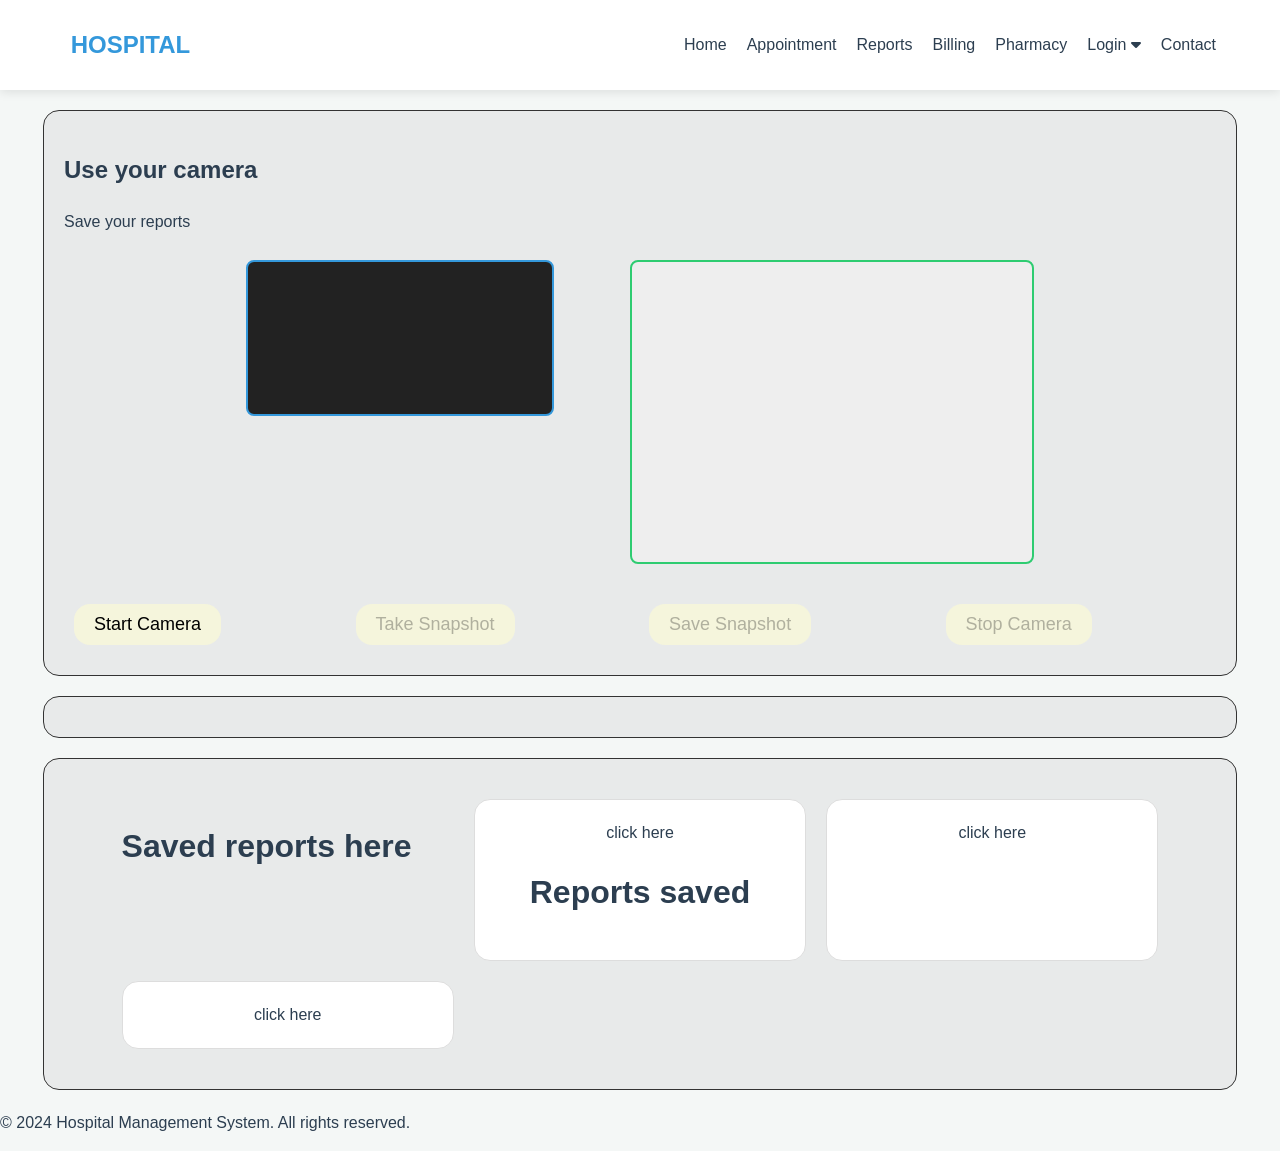
<file: Reports.html>
<html>

    
    <head>
      
        <title>hospital</title>
         <link rel="stylesheet" href="https://cdnjs.cloudflare.com/ajax/libs/font-awesome/6.0.0/css/all.min.css">
        <link rel="stylesheet" href="reports.css">
       
  
    </head>
    
    <body>
        <div class="main">
             <header class="navbar">
        <div class="logo">
            <i class="fas fa-hospital-plus"></i> <span>HOSPITAL</span>
        </div>
        
        <nav>
            <ul class="nav-links" id="navLinks">
                 <li><a href="index.html">Home</a></li>
                <li><a href="Appointment.html">Appointment</a></li>
                <li><a href="Reports.html">Reports</a></li>
                <li><a href="billing.html">Billing</a></li>
                 <li><a href="pharmacy.html">Pharmacy</a></li>
                <li class="dropdown">
                    <a href="javascript:void(0)" class="dropbtn">Login <i class="fa fa-caret-down"></i></a>
                    <div class="dropdown-content">
                        <a href="patient login.html">Patient</a>
                        <a href="doctor login.html">Doctor</a>
                        <a href="admin login.html">Admin</a>
                    </div>
                </li>
                <li><a href="contact.html">Contact</a></li>
            </ul>
            <div class="hamburger" id="hamburger">
                <i class="fas fa-bars"></i>
            </div>
        </nav>
    </header>
                            

           <section>
    <div class="product">
        <h1>Use your camera</h1>
        <p>Save your reports</p>

        <div class="camera-container" style="display: flex; justify-content: center; gap: 80px; flex-wrap: wrap; margin-bottom: 20px;">
            <div class="view-box">
              
                <video id="video" autoplay playsinline width="400" height="300" style="background: #222; border-radius: 8px; border: 2px solid #3498db;"></video>
            </div>
            
            <div class="view-box">
            
                <canvas id="canvas" width="400" height="300" style="background: #eee; border-radius: 8px; border: 2px solid #2ecc71; display: block;"></canvas>
            </div>
        </div>

        <div class="controls">
            <button id="start">Start Camera</button>
            <button id="snap" disabled>Take Snapshot</button>
            <button id="save" disabled>Save Snapshot</button>
            <button id="stop" disabled>Stop Camera</button>
        </div>
    </div>

    <div class="pro">
       
    </div>
</section>

<script>
    const video = document.getElementById('video');
    const canvas = document.getElementById('canvas');
    const startBtn = document.getElementById('start');
    const snapBtn = document.getElementById('snap');
    const saveBtn = document.getElementById('save');
    const stopBtn = document.getElementById('stop');
    const context = canvas.getContext('2d');
    let stream = null;

    // 1. Start Camera
    startBtn.addEventListener('click', async () => {
        try {
            stream = await navigator.mediaDevices.getUserMedia({ video: true, audio: false });
            video.srcObject = stream;
            
            snapBtn.disabled = false;
            stopBtn.disabled = false;
            startBtn.disabled = true;
        } catch (err) {
            alert("Camera access denied. Please use HTTPS or Localhost.");
            console.error(err);
        }
    });

    // 2. Take Snapshot (Captures current frame while video keeps running)
    snapBtn.addEventListener('click', () => {
        // Ensure canvas matches the video stream's aspect ratio
        canvas.width = video.videoWidth;
        canvas.height = video.videoHeight;
        
        // Draw the video frame onto the canvas
        context.drawImage(video, 0, 0, canvas.width, canvas.height);
        
        saveBtn.disabled = false;
    });

    // 3. Save to Computer
    saveBtn.addEventListener('click', () => {
        const link = document.createElement('a');
        link.download = `report_${Date.now()}.png`;
        link.href = canvas.toDataURL('image/png');
        link.click();
    });

    // 4. Stop Camera
    stopBtn.addEventListener('click', () => {
        if (stream) {
            stream.getTracks().forEach(track => track.stop());
            video.srcObject = null;
            
            snapBtn.disabled = true;
            saveBtn.disabled = true;
            stopBtn.disabled = true;
            startBtn.disabled = false;
            
            // Clear canvas when stopping
            context.clearRect(0, 0, canvas.width, canvas.height);
        }
    });
</script>
</script>
                
            <div class="pro">
            <div class="product1">
              <h1>Saved reports here</h1>
              <div class="item1">
                <button1>click here</button1>
                <h1>Reports saved</h1>
                
              </div>
              <div class="item2">              
                <button2>click here</button2>

                
              </div>
               <div class="item2">
                 <button3>click here</button3>

                
              </div>
              
                
            </div>
            </div>
           
            
            </section>
            <div class="footer">
                <p>&copy; 2024 Hospital Management System. All rights reserved.</p>
            </div>

            
            
        </div>

        
    </body>

</html>
</file>
<file: reports.css>
:root {
    --primary: #2c3e50;
    --accent: #3498db;
    --light: #f4f7f6;
    --white: #ffffff;
    --success: #27ae60;
}

body {
    font-family: 'Segoe UI', Tahoma, Geneva, Verdana, sans-serif;
    margin: 0;
    background-color: var(--light);
    color: var(--primary);
    line-height: 1.6;
    overflow-x: hidden; /* Prevent horizontal scrolling */
}
.dropdown { position: relative; }
.dropdown-content {
    display: none;
    position: absolute;
    background: var(--white);
    min-width: 150px;
    box-shadow: 0 8px 16px rgba(0,0,0,0.1);
    border-radius: 4px;
}
.dropdown-content a {
    padding: 12px 16px;
    display: block;
}
.dropdown:hover .dropdown-content { display: block; }
.dropdown-content a:hover { background-color: var(--light); }   
/* Navbar */
.navbar {
    display: flex;
    justify-content: space-between;
    align-items: center;
    padding: 1rem 5%;
    background: var(--white);
    box-shadow: 0 2px 10px rgba(0,0,0,0.1);
    position: sticky;
    top: 0;
    z-index: 1000;
}

.logo {
    font-size: 1.5rem;
    font-weight: bold;
    color: var(--accent);
}

.nav-links {
    display: flex;
    list-style: none;
    gap: 20px;
}

.nav-links a {
    text-decoration: none;
    color: var(--primary);
    font-weight: 500;
    transition: 0.3s;
}

/* Container Utility */


/* Title Sections */
.title, .title1 {
    text-align: center;
    padding: 20px;
}

.title h1 { font-size: clamp(1.8rem, 5vw, 2.8rem); margin-bottom: 10px; }
.title h2 { font-size: clamp(1.2rem, 3vw, 2rem); margin-top: 0; }

/* Grid for Services & Products */
.service1, .service2, .product1 {
    display: grid;
    grid-template-columns: repeat(auto-fit, minmax(280px, 1fr));
    gap: 20px;
    padding: 20px 5%;
}

.item1, .item2 {
    background: white;
    border: 1px solid #ddd;
    border-radius: 1rem;
    padding: 20px;
    text-align: center;
    transition: 0.3s;
    height: auto; /* Fixed height removed for responsiveness */
}

/* Product Section (Fixed Widths Removed) */
.product, .section1, .pro {
    width: 90%;
    max-width: 1200px;
    height: auto; /* Let content dictate height */
    margin: 20px auto;
    padding: 20px;
    border: 1px solid #333;
    border-radius: 1rem;
    background-color: rgba(0, 0, 0, 0.05);
}

/* Video & Canvas Scaling */
video, canvas {
    width: 100%;
    max-width: 400px;
    height: auto;
    border-radius: 8px;
    display: block;
    margin: 10px auto;
}

/* Buttons */
button {
    padding: 10px 20px;
    font-size: 18px;
    border-radius: 1rem;
    background-color: beige;
    border: none;
    cursor: pointer;
    display: inline-block;
    margin: 10px;
    transition: background-color 0.3s, color 0.3s;
    margin-right: 120px;
}

button:hover {
    background-color: black;
    color: white;
}

/* Mobile Responsive Logic */
.hamburger { 
    display: none; 
    cursor: pointer; 
    font-size: 1.8rem; 
    color: var(--primary);
}

@media (max-width: 768px) {
    .hamburger { display: block; }

    .nav-links {
        display: none;
        flex-direction: column;
        position: absolute;
        top: 60px; /* Aligned to navbar height */
        left: 0;
        background: var(--white);
        width: 100%;
        text-align: center;
        padding: 1.5rem 0;
        box-shadow: 0 5px 10px rgba(0,0,0,0.1);
        z-index: 999;
    }

    .nav-links.active {
        display: flex;
    }

    .service1, .service2, .product1 {
        grid-template-columns: 1fr; /* Stack cards vertically */
        padding: 10px;
    }

    .product, .section1, .pro {
        width: 95%;
        margin-left: auto;
        margin-right: auto;
    }
}
</file>
